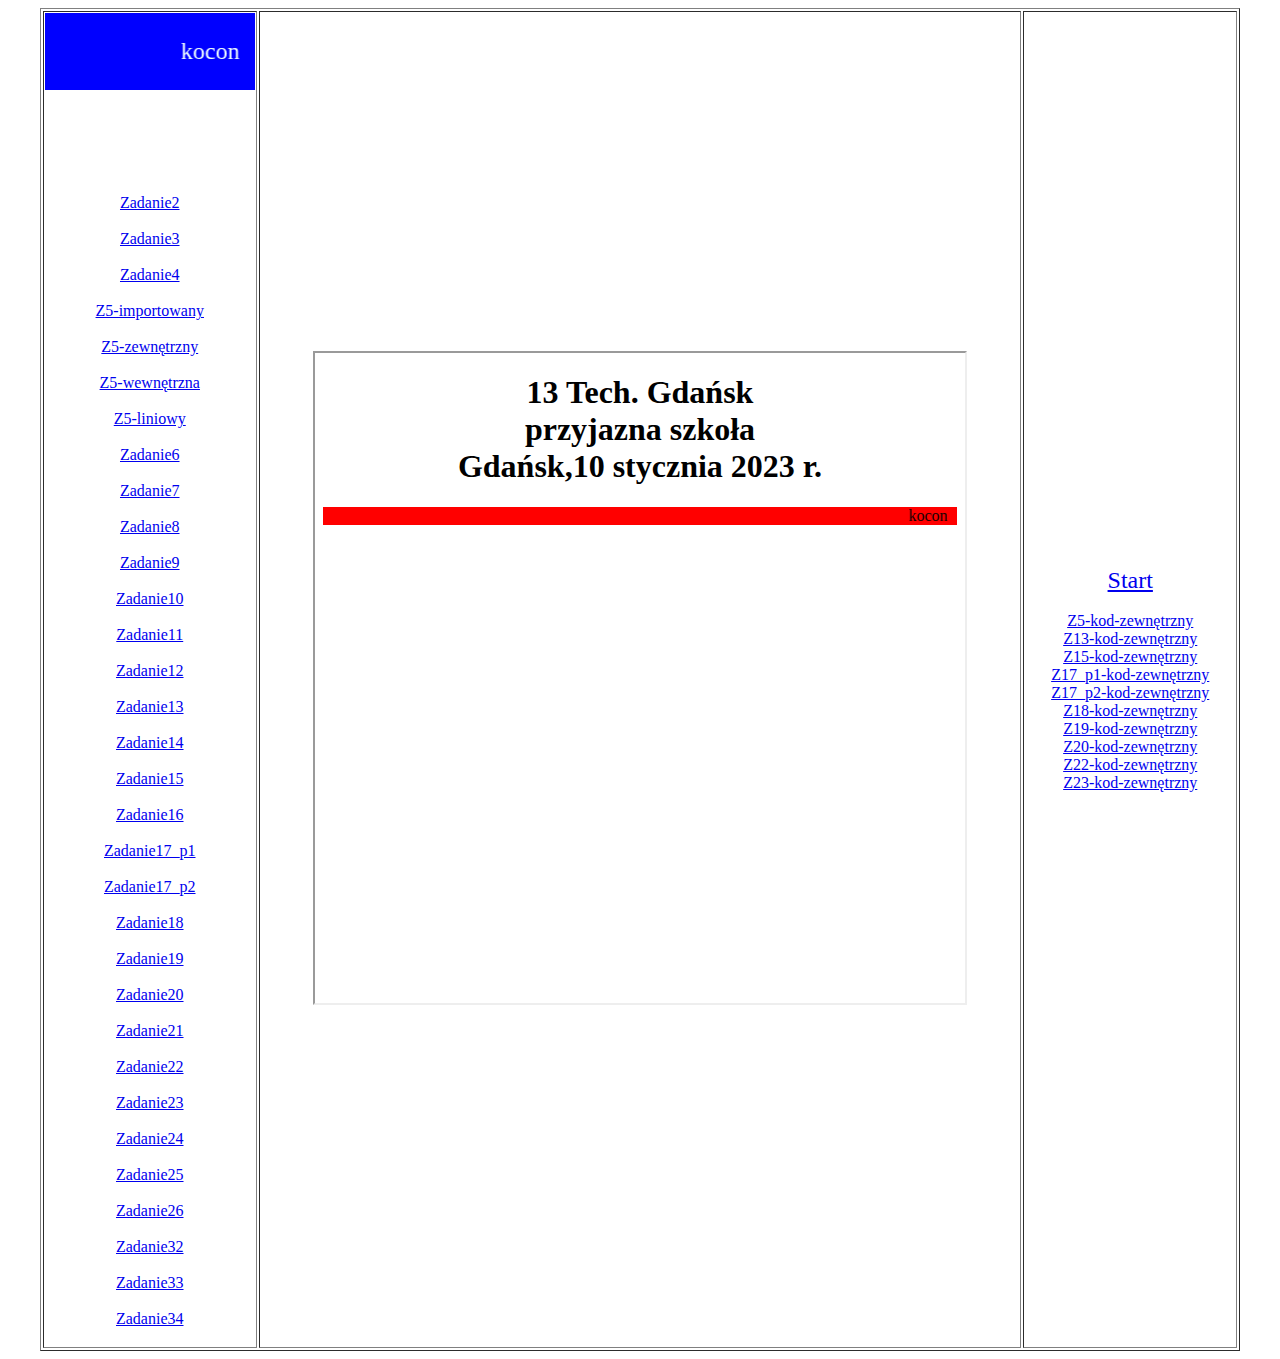
<file: index.html>
﻿<!--kocon -->

<!DOCTYPE html>

<html>
    <head>
        <meta http-equiv="Content-Type" content="text/html; charset=UTF-8" />
        <title>INDEX</title>
    </head>
    <body>
        <table width=95% border="1" align="center">
            <tr>
                <td width=18% align=center>
                <marquee style="background: blue; font-size: 24px; color: azure; padding: 25px; margin-bottom: 100px" >kocon</marquee>
                
                <a href="zadanie2_kocon.html" target="strony">Zadanie2</a>
                <br><br>
                <a href="zadanie3_kocon.html" target="strony">Zadanie3</a>
                <br><br>
<a href="zadanie4_kocon.html" target="strony">Zadanie4</a>
<br><br>
                <a href="koco_z5_1.html" target="strony">Z5-importowany</a>
                <br><br>
                <a href="koco_z5_2.html" target="strony">Z5-zewnętrzny</a>
                <br><br>
                <a href="koco_z5_3.html" target="strony">Z5-wewnętrzna</a>
                <br><br>
                <a href="koco_z5_4.html" target="strony">Z5-liniowy</a>  
                <br><br>
       <a href="koco_z6.html" target="strony">Zadanie6</a>
<br><br>
 <a href="zadanie7_kocon.html" target="strony">Zadanie7</a>
<br><br>
<a href="zadanie8_kocon.html" target="strony">Zadanie8</a>
<br><br>
<a href="zadanie9_kocon.html" target="strony">Zadanie9</a>
<br><br>
<a href="zadanie10_kocon.html" target="strony">Zadanie10</a>
<br><br>
<a href="zadanie11_kocon.html" target="strony">Zadanie11</a>
<br><br>
<a href="zadanie12_kocon.html" target="strony">Zadanie12</a>
<br><br>
<a href="zadanie13_koco.html" target="strony">Zadanie13</a>
<br><br>
<a href="zadanie14_kocon.html" target="strony">Zadanie14</a>
<br><br>
<a href="zadanie15_kocon.html" target="strony">Zadanie15</a>
<br><br>
<a href="zadanie16_koco.html" target="strony">Zadanie16</a>
<br><br>
<a href="zadanie17_p1_koco_.html" target="strony">Zadanie17_p1</a>
<br><br>
<a href="zadanie17_p2_koco_.html" target="strony">Zadanie17_p2</a>
<br><br>
<a href="zadanie18_koco.html" target="strony">Zadanie18</a>
<br><br>
<a href="zadanie19_koco.html" target="strony">Zadanie19</a>
<br><br>
<a href="zadanie20_koco.html" target="strony">Zadanie20</a>
<br><br>
<a href="zadanie21_koco.html" target="strony">Zadanie21</a>
<br><br>
<a href="zadanie22_koco.html" target="strony">Zadanie22</a>
<br><br>
<a href="zadanie23_koco.html" target="strony">Zadanie23</a>
<br><br>
<a href="zadanie24_koco.html" target="strony">Zadanie24</a>
<br><br>
<a href="zadanie25_koco.html" target="strony">Zadanie25</a>
<br><br>
<a href="zadanie26_kocon.html" target="strony">Zadanie26</a>
<br><br>
<a href="zadanie32_koco.html" target="strony">Zadanie32</a>
<br><br>
<a href="zadanie33_koco.html" target="strony">Zadanie33</a>
<br><br>
<a href="zadanie34_koco.html" target="strony">Zadanie34</a>
<br><br>
                <td align=center>
                   
                        <iframe width=650 height=650 name="strony" src="start.html" border="0"></iframe>
                    
                </td>

                
                <td width=18% align=center><a href="start.html" target="strony" style="font-size: 24px">Start</a>
                <br><br>
                <a href="koco_z5_2.txt" target="strony">Z5-kod-zewnętrzny</a>
                <br>
<a href="zadanie13_kocon_kody.txt" target="strony">Z13-kod-zewnętrzny</a>
<br>
<a href="zadanie15_kocon_kod.txt" target="strony">Z15-kod-zewnętrzny</a>
<br>
<a href="zadanie17_p1_kod.txt" target="strony">Z17_p1-kod-zewnętrzny</a>
<br>
<a href="zadanie17_p2_kod.txt" target="strony">Z17_p2-kod-zewnętrzny</a>
<br>
<a href="zadanie18_koco_kod.txt" target="strony">Z18-kod-zewnętrzny</a>
<br>
<a href="zadanie19_koco_kod.txt" target="strony">Z19-kod-zewnętrzny</a>
<br>
<a href="zadanie20_kod.txt" target="strony">Z20-kod-zewnętrzny</a>
<br>
<a href="zadanie22_kod.txt" target="strony">Z22-kod-zewnętrzny</a>
<br>
<a href="zadanie23_kod.txt" target="strony">Z23-kod-zewnętrzny</a>
<br>
                
               
                
            </tr>
        </table>
    </body>
</html>
</file>
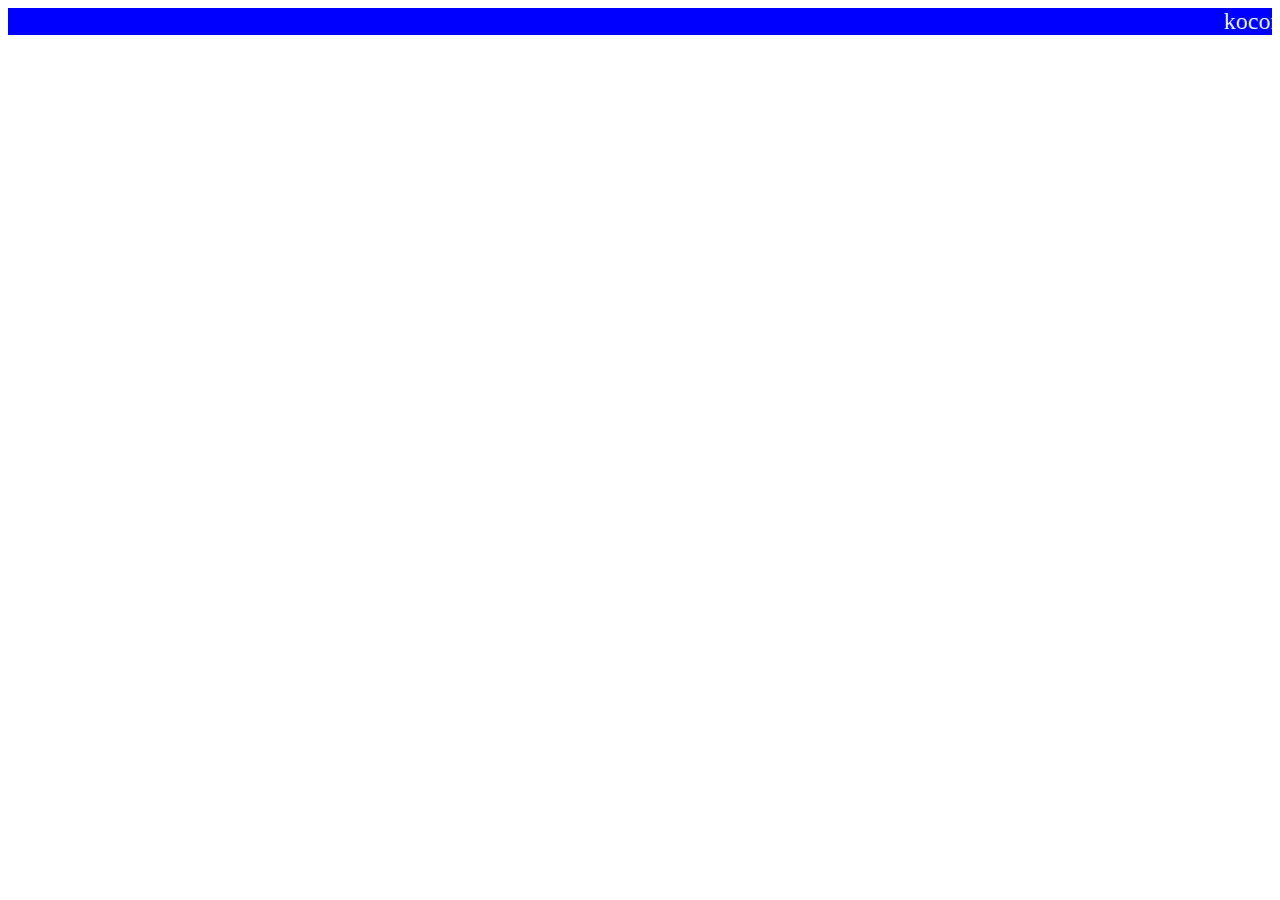
<file: baner.html>
﻿<!-- kocon -->

<!DOCTYPE html>

<html>
    <head>
        <meta http-equiv="Content-Type" content="text/html; charset=UTF-8" />
        <title>Baner</title>
    </head>
    <body>
        <marquee style="background: blue; font-size: 24px; color: azure">kocon</marquee>
    </body>
</html>
</file>
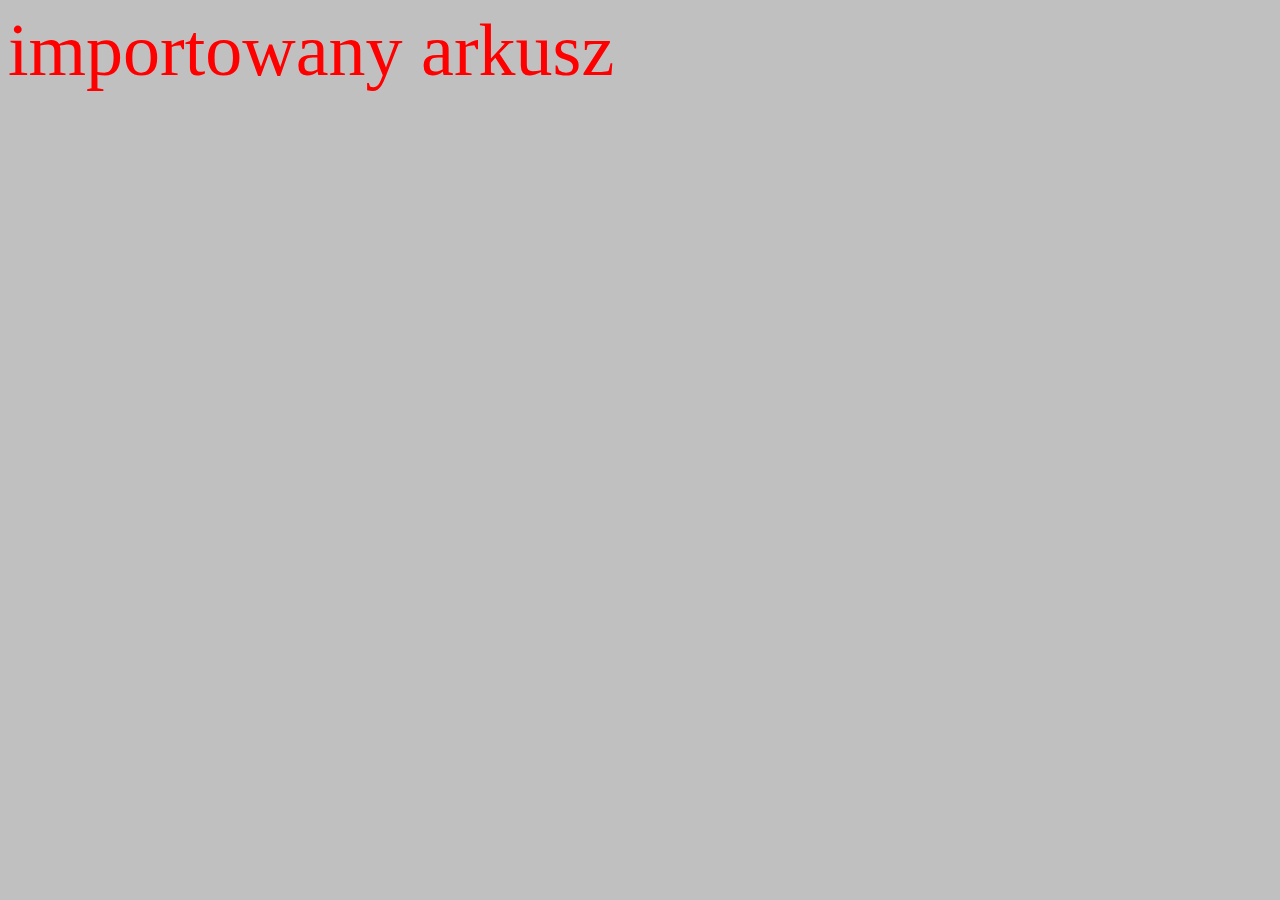
<file: koco_z5_1.html>
﻿<!--kocon -->

<html>
    <head>
        <title>styl importowany</title>
            <meta http-equiv="Content-Type" content="text/html; charset=UTF-8" />
            <!-- importowany -->
            <style>
                @import url("koco_z5_1.css ");
        </style>
    </head>
        <body bgcolor="silver">
            <p>importowany arkusz</p>
        </body>
</html>
</file>
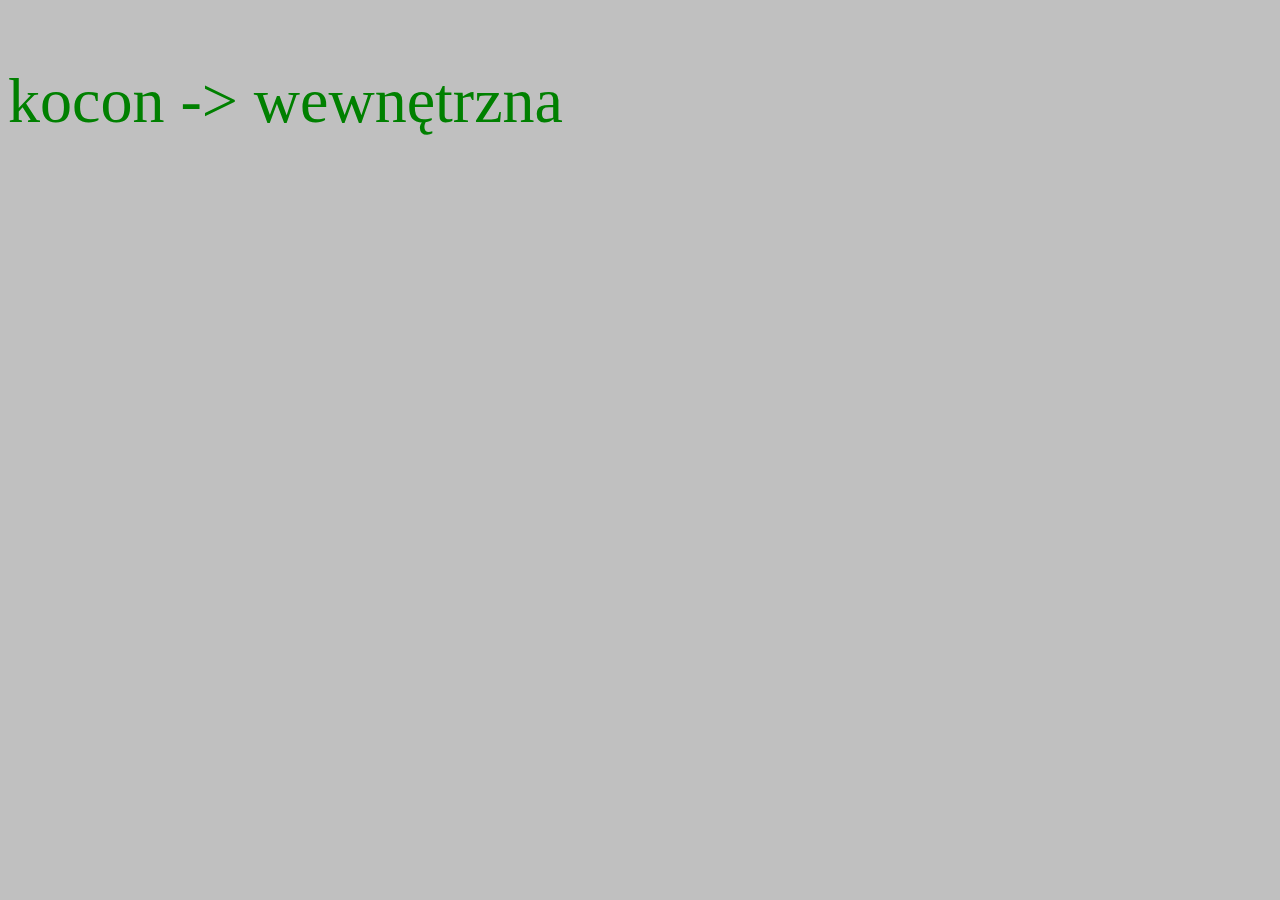
<file: koco_z5_3.html>
﻿<!--kocon -->

<!DOCTYPE html>
<html>
    <head>
        <meta http-equiv="Content-Type" content="text/html; charset=UTF-8" />
        <title>styl wewnętrzny</title>
        
        <!-- styl wewnętrzny -->
            <style>
            p {
            color: green;
            font-size: 64px;
            }
    </style>
    </head>
    
    <body bgcolor="silver">
        <p> kocon -> wewnętrzna</p>
    </body>
</html>
</file>
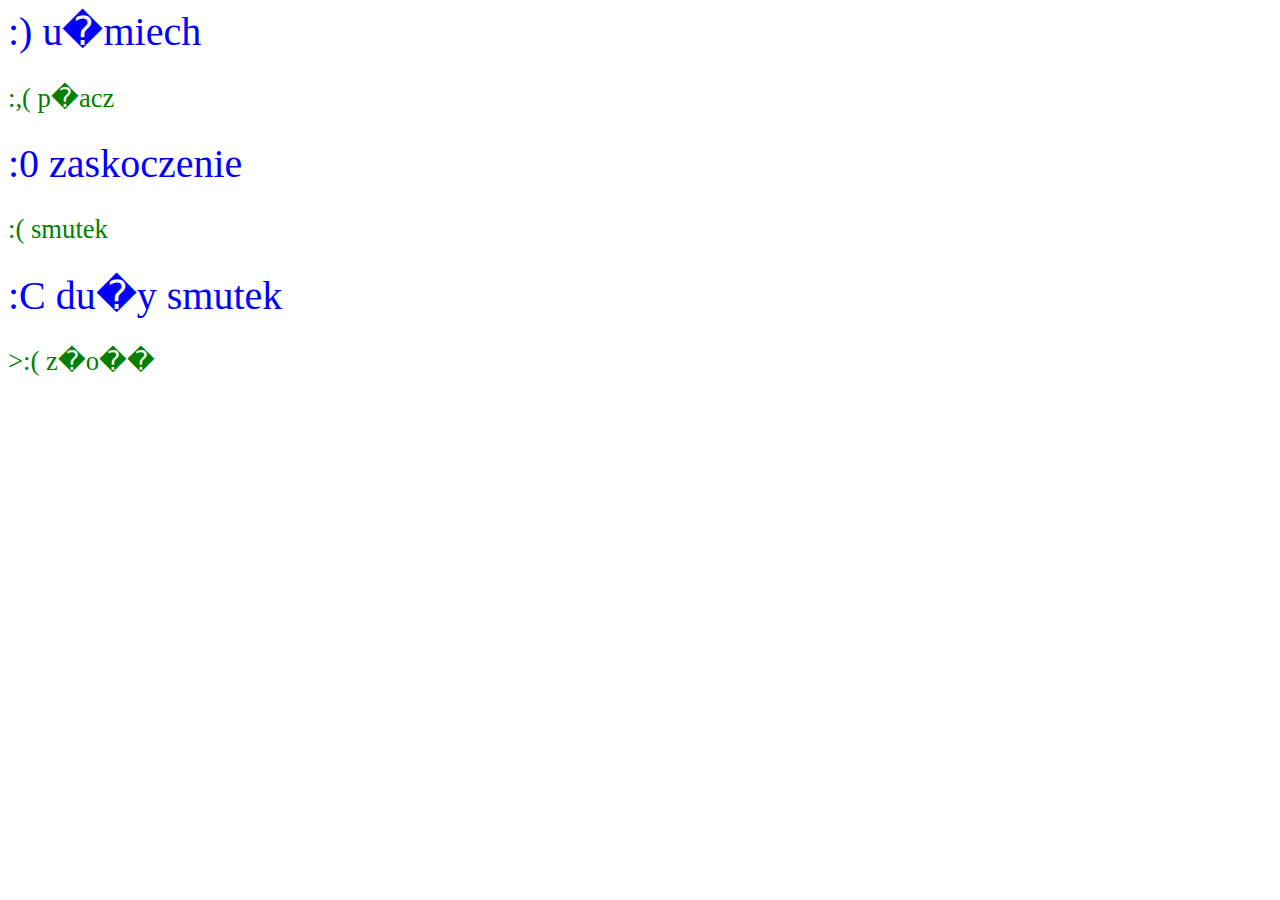
<file: koco_z6.html>
<html>
    <head>
     <meta http-equiv="Content-Type" content="text/html; charset=UTF-8" />
     <title>Nowe mo�liwo�ci CSS</title>
    </head>
<style>
@import url("kocon_z6.css ");
</style>
</head>

<body>
 :) u�miech 
<p> :,( p�acz </p>
 :0 zaskoczenie 
<p> :( smutek </p>
 :C du�y smutek
<p>>:( z�o�� </p>

</body>

</html>
</file>
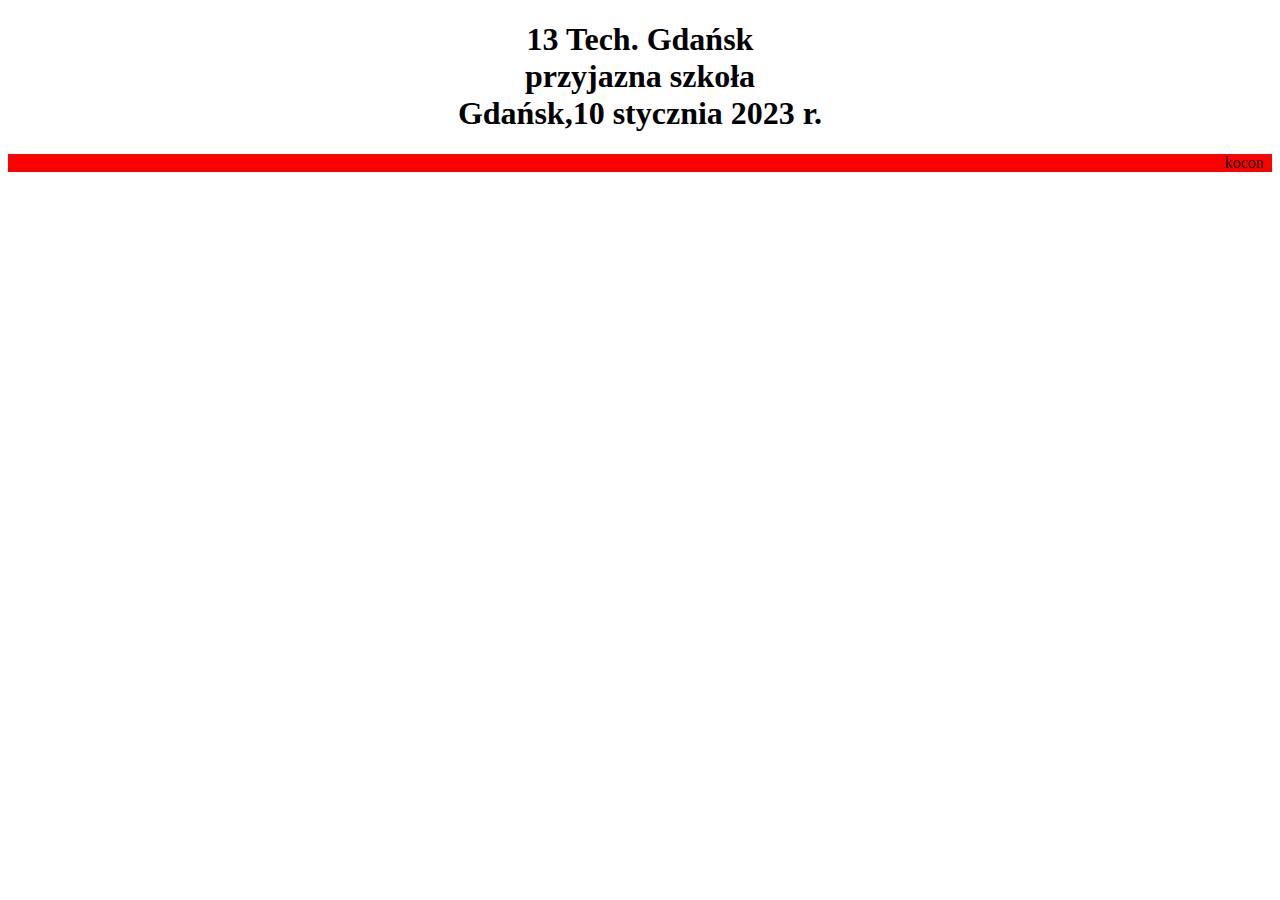
<file: start.html>
﻿<!--kocon -->

<!DOCTYPE html>

<html>
    <head>
        <meta http-equiv="Content-Type" content="text/html; charset=UTF-8" />
        <title>Start</title>
    </head>
    <body>
        <h1 align="center"> 13 Tech. Gdańsk<br>przyjazna szkoła<br>Gdańsk,10 stycznia 2023 r.</h1>
        <marquee bgcolor="red">kocon</marquee>
    </body>
</html>
</file>
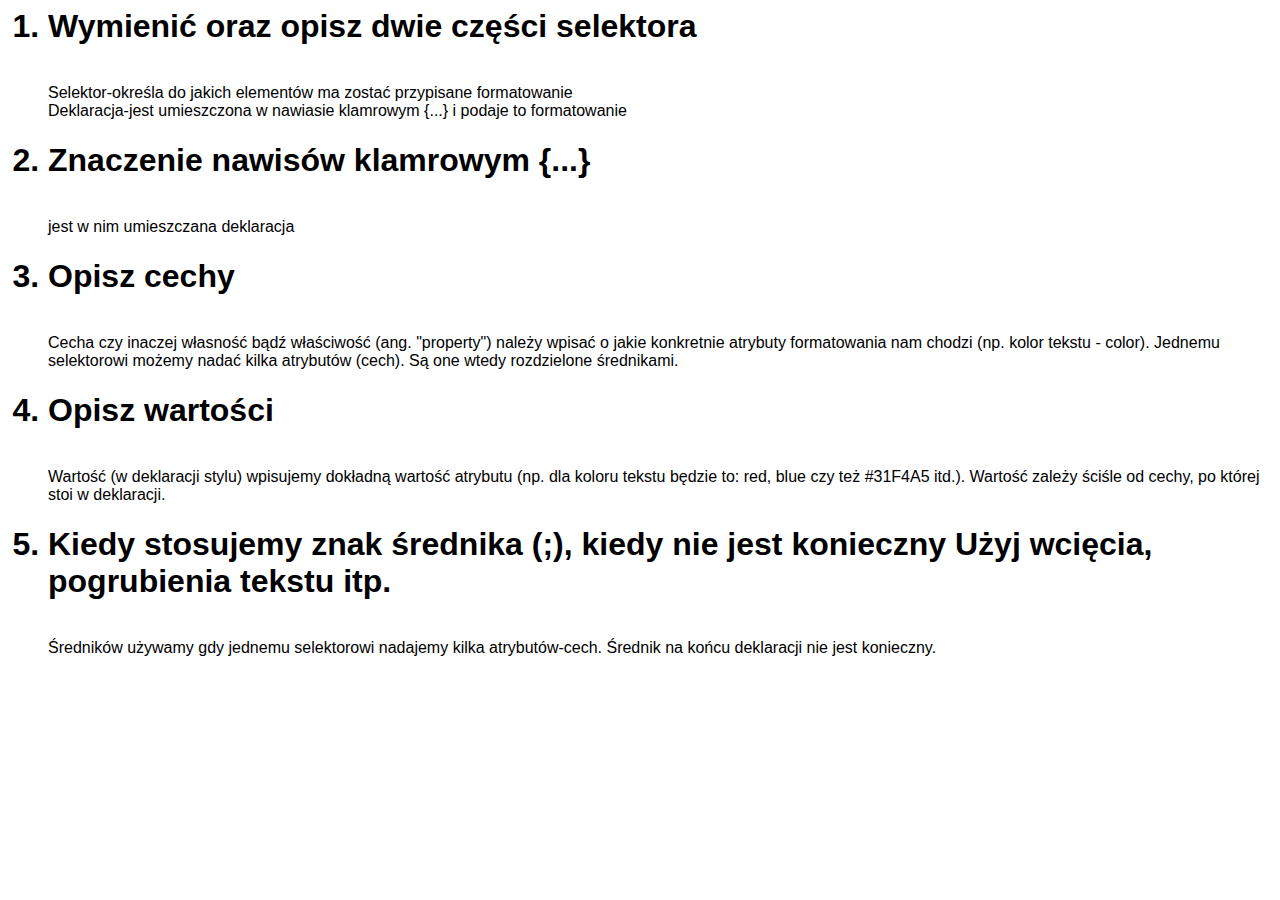
<file: zadanie10_kocon.html>
<html>
    <head>
     <meta http-equiv="Content-Type" content="text/html; charset=UTF-8" />
     <title>Nowe możliwości CSS</title>
    </head>
<body>

<font face="arial">
<OL START=1><h1><LI>Wymienić oraz opisz dwie części selektora</h1><br>
</LI>
Selektor-określa do jakich elementów ma zostać przypisane formatowanie<br>
Deklaracja-jest umieszczona w nawiasie klamrowym {...} i podaje to formatowanie
</OL>

<OL START=2><h1><LI>Znaczenie nawisów klamrowym {...}</h1><br>
</LI>
jest w nim umieszczana deklaracja
</OL>

<OL START=3><h1><LI>Opisz cechy</h1><br>
</LI>
Cecha czy inaczej własność bądź właściwość (ang. "property") należy wpisać o jakie 
konkretnie atrybuty formatowania nam chodzi (np. kolor tekstu - color). 
Jednemu selektorowi możemy nadać kilka atrybutów (cech). Są one wtedy rozdzielone 
średnikami.
</OL>

<OL START=4><h1><LI>Opisz wartości</h1><br>
</LI>
Wartość (w deklaracji stylu) wpisujemy dokładną wartość atrybutu (np. dla 
koloru tekstu będzie to: red, blue czy też #31F4A5 itd.). Wartość zależy ściśle od cechy, po 
której stoi w deklaracji.
</OL>

<OL START=5><h1><LI>Kiedy stosujemy znak średnika (;), kiedy nie jest konieczny
Użyj wcięcia, pogrubienia tekstu itp.
</h1><br>
</LI>
Średników używamy gdy jednemu selektorowi nadajemy kilka atrybutów-cech. Średnik na końcu deklaracji nie jest konieczny.
</OL>

</font>

</body>
</html>
</file>
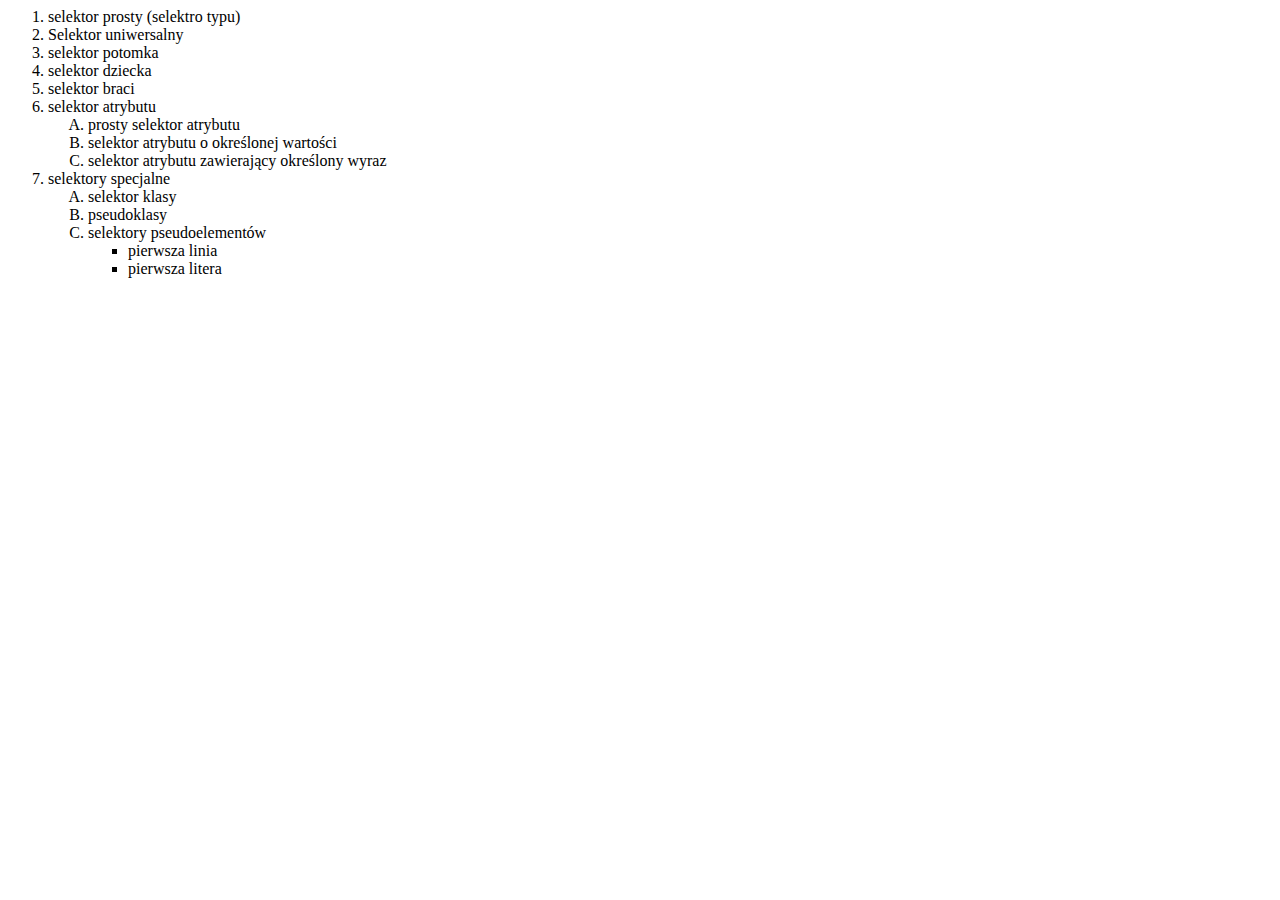
<file: zadanie11_kocon.html>
<html>
    <head>
     <meta http-equiv="Content-Type" content="text/html; charset=UTF-8" />
     <title>Nowe możliwości CSS</title>
    </head>
<body>
<ol start="1">
<li>selektor prosty (selektro typu)</li>



<li>Selektor uniwersalny</li>


<li>selektor potomka</li>


<li>selektor dziecka</li>



<li>selektor braci</li>



<li>selektor atrybutu
	<ol type="A">
	<li>prosty selektor atrybutu
	</li>
	<li>selektor atrybutu o określonej wartości
	</li>
	<li>selektor atrybutu zawierający określony wyraz
	</li>
	</ol>
</li>



<li>selektory specjalne
	<ol type="A">
	<li>selektor klasy
	</li>
	<li>pseudoklasy
	</li>
	<li>selektory pseudoelementów
	</li>
		<ul>
		<li>pierwsza linia
		</li>
		<li>pierwsza litera
		</li>
		</ul>
	</ol>
</ol>


</body>
</html>
</file>
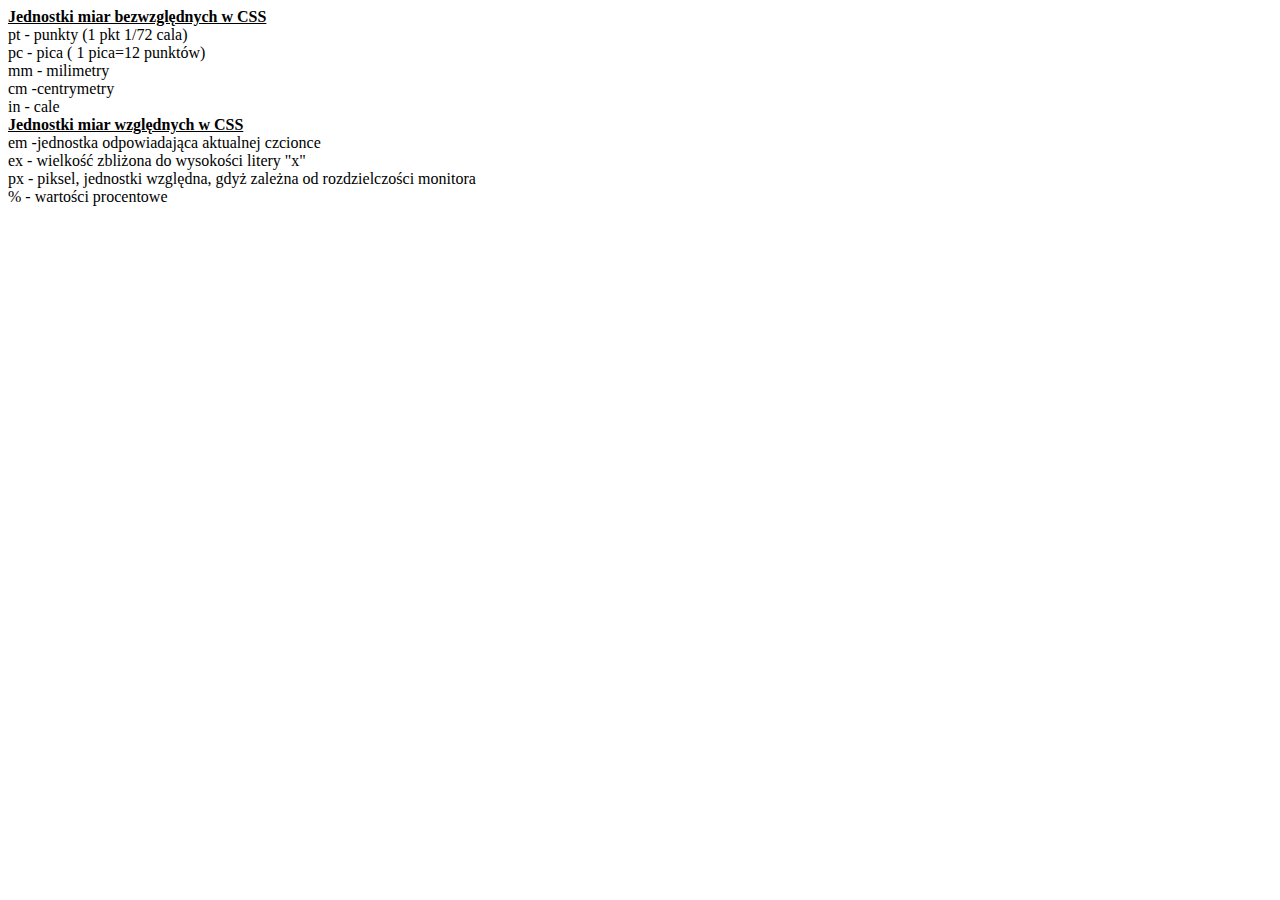
<file: zadanie12_kocon.html>
<html>
    <head>
     <meta http-equiv="Content-Type" content="text/html; charset=UTF-8" />
     <title>Nowe możliwości CSS</title>
    </head>
<body>

<b><u>Jednostki miar bezwzględnych w CSS</b></u><br>
 pt - punkty (1 pkt 1/72 cala)<br>
 pc - pica ( 1 pica=12 punktów)<br>
 mm - milimetry<br>
 cm -centrymetry<br>
 in - cale<br>
<b><u>Jednostki miar względnych w CSS </b></u><br>
 em -jednostka odpowiadająca aktualnej czcionce<br>
 ex - wielkość zbliżona do wysokości litery "x"<br>
 px - piksel, jednostki względna, gdyż zależna od rozdzielczości monitora<br>
 % - wartości procentowe
</body>

</html>
</file>
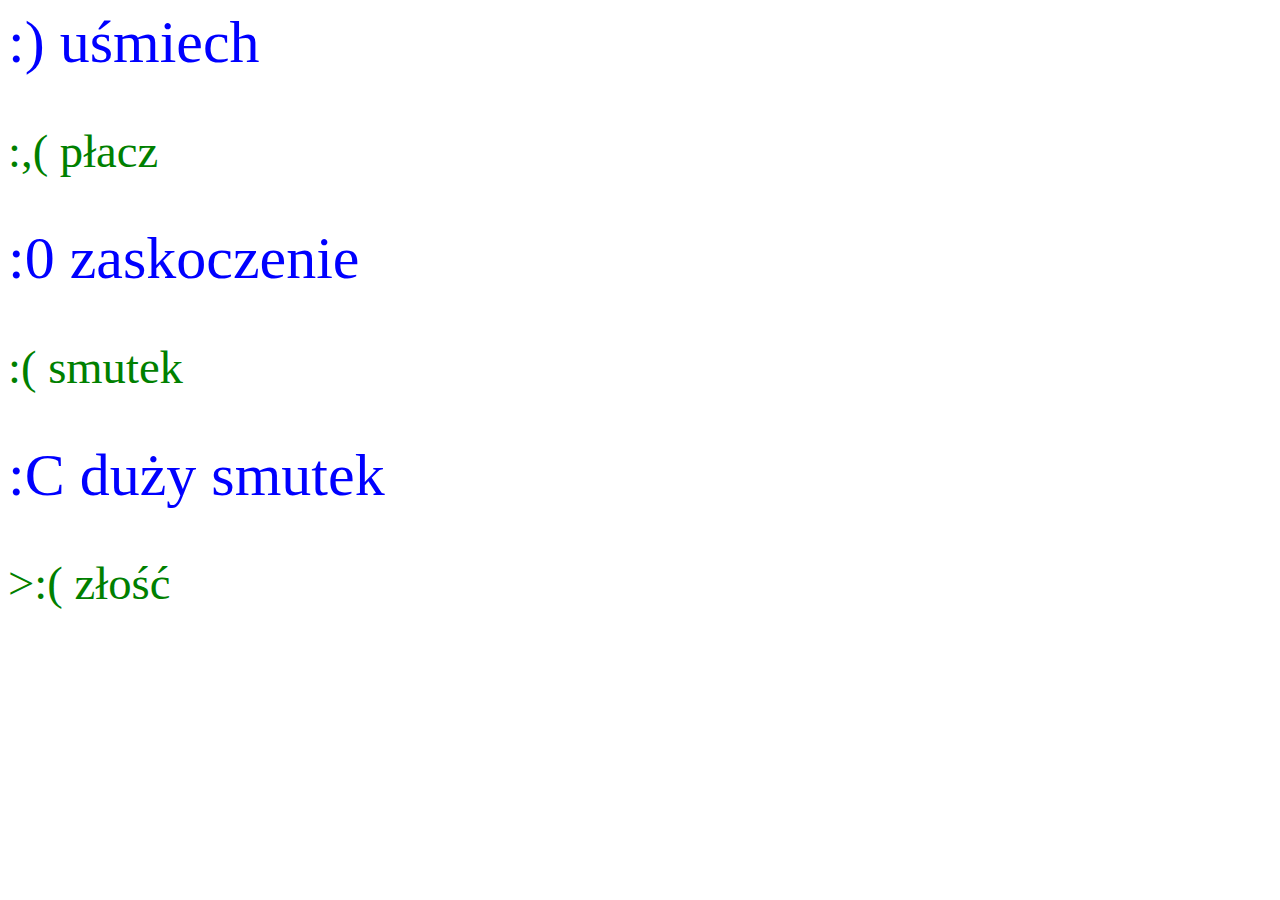
<file: zadanie13_koco.html>
<html>
    <head>
     <meta http-equiv="Content-Type" content="text/html; charset=UTF-8" />
     <title>Nowe możliwości CSS</title>
    </head>
<style>
@import url("koco_z13.css ");
</style>
</head>

<body>
 :) uśmiech 
<p> :,( płacz </p>
 :0 zaskoczenie 
<p> :( smutek </p>
 :C duży smutek
<p>>:( złość </p>

</body>

</html>
</file>
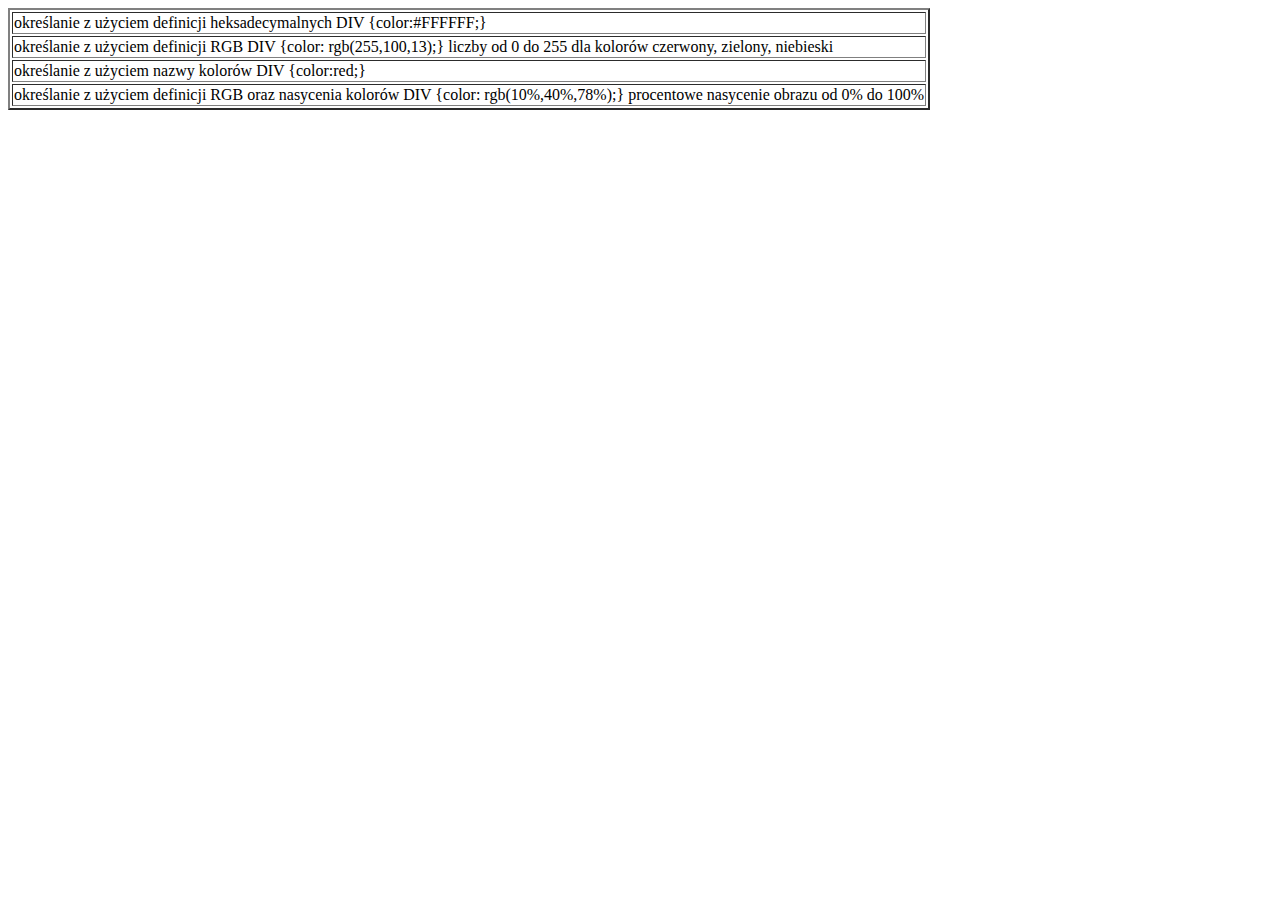
<file: zadanie14_kocon.html>
<html>
    <head>
     <meta http-equiv="Content-Type" content="text/html; charset=UTF-8" />
     <title>Nowe możliwości CSS</title>
    </head>
<body>
<table border="2">
<tr>
<td>
określanie z użyciem definicji heksadecymalnych
DIV {color:#FFFFFF;}
</td>
</tr>
<tr>
<td>
określanie z użyciem definicji RGB
DIV {color: rgb(255,100,13);} 
liczby od 0 do 255 dla kolorów czerwony, zielony, niebieski
</td>
</tr>
<tr>
<td>
określanie z użyciem nazwy kolorów
DIV {color:red;}
</td>
</tr>
<tr>
<td>
określanie z użyciem definicji RGB oraz nasycenia kolorów
DIV {color: rgb(10%,40%,78%);} procentowe nasycenie obrazu od 0% do 100%
</td>
</tr>

</table>
</body>
</html>
</file>
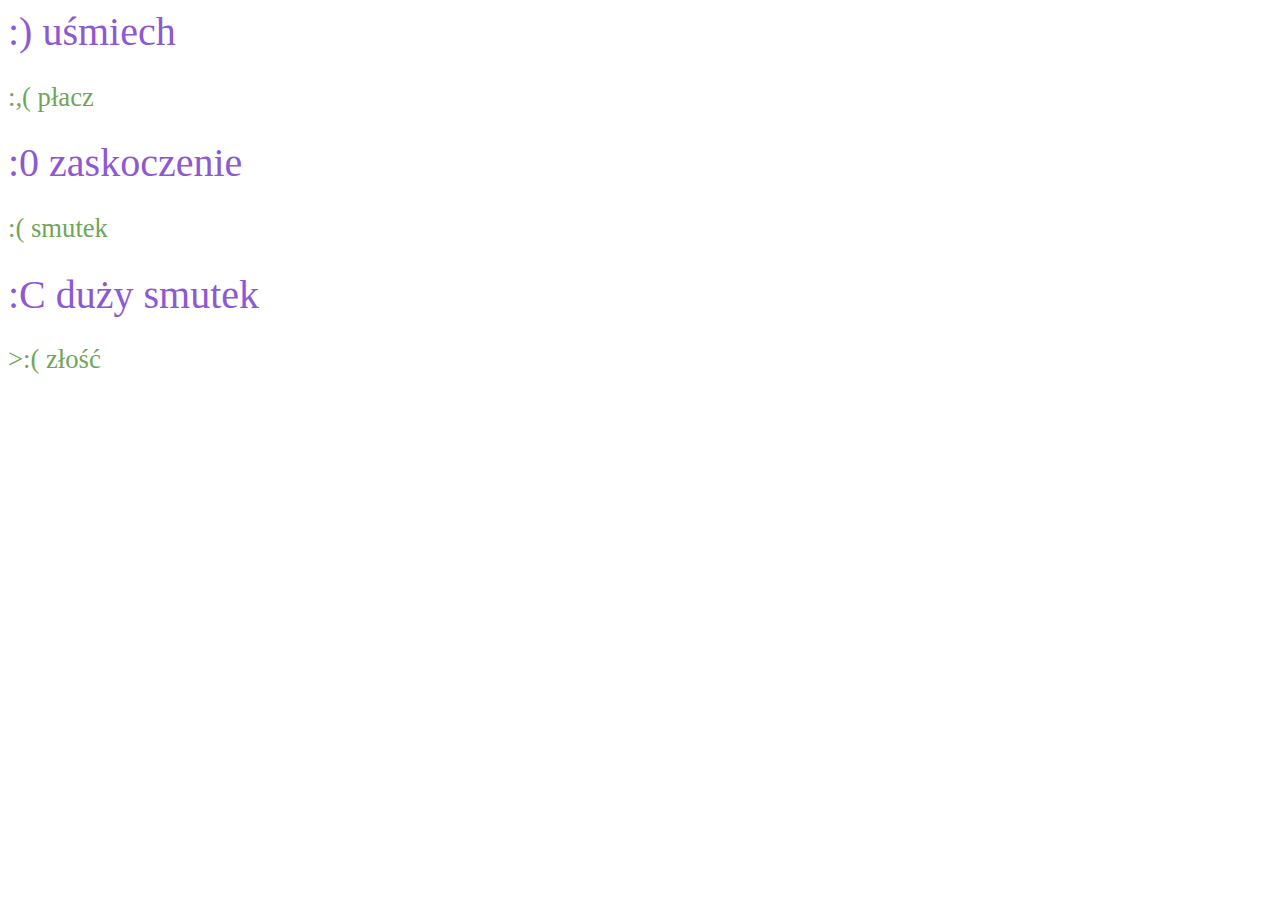
<file: zadanie15_kocon.html>
<html>
    <head>
     <meta http-equiv="Content-Type" content="text/html; charset=UTF-8" />
     <title>Nowe możliwości CSS</title>
    </head>
<style>
@import url("koco_z15.css ");
</style>
</head>

<body>
 :) uśmiech 
<p> :,( płacz </p>
 :0 zaskoczenie 
<p> :( smutek </p>
 :C duży smutek
<p>>:( złość </p>

</body>

</html>
</file>
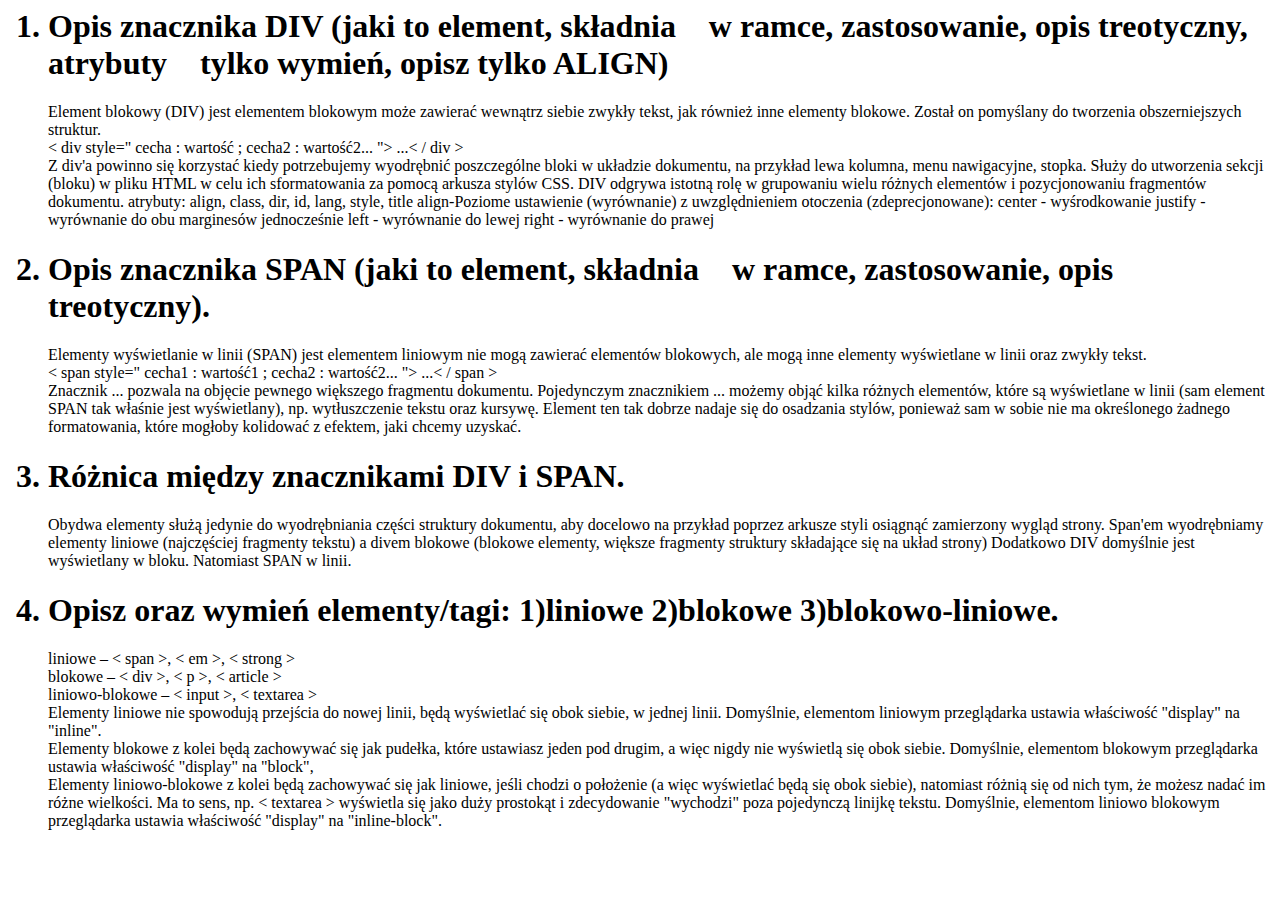
<file: zadanie16_koco.html>
﻿<html>
    <head>
     <meta http-equiv="Content-Type" content="text/html; charset=UTF-8" />
    </head>
<body>
<ol>

<h1> <li>Opis znacznika DIV (jaki to element, składnia w ramce, zastosowanie, opis 
treotyczny, atrybuty tylko wymień, opisz tylko ALIGN)</h1>
</li>
Element blokowy (DIV) jest elementem blokowym może zawierać wewnątrz siebie 
zwykły tekst, jak również inne elementy blokowe. Został on pomyślany do tworzenia 
obszerniejszych struktur. <br>
<&nbsp;div style="&nbsp;cecha&nbsp;: wartość&nbsp;; cecha2&nbsp;: wartość2...&nbsp;">&nbsp;...<&nbsp;/&nbsp;div&nbsp;><br>
Z div'a powinno się korzystać kiedy potrzebujemy wyodrębnić poszczególne bloki w 
układzie dokumentu, na przykład lewa kolumna, menu nawigacyjne, stopka.
Służy do utworzenia sekcji (bloku) w pliku HTML w celu ich sformatowania za 
pomocą arkusza stylów CSS. 
DIV odgrywa istotną rolę w grupowaniu wielu różnych elementów i pozycjonowaniu 
fragmentów dokumentu. 
atrybuty: align, class, dir, id, lang, style, title
align-Poziome ustawienie (wyrównanie) z uwzględnieniem otoczenia (zdeprecjonowane):
 center - wyśrodkowanie
 justify - wyrównanie do obu marginesów jednocześnie
 left - wyrównanie do lewej
 right - wyrównanie do prawej

<h1><li>Opis znacznika SPAN (jaki to element, składnia w ramce, zastosowanie, opis 
treotyczny).
</li></h1>
Elementy wyświetlanie w linii (SPAN) jest elementem liniowym nie mogą zawierać 
elementów blokowych, ale mogą inne elementy wyświetlane w linii oraz zwykły tekst. <br>
<&nbsp;span style="&nbsp;cecha1&nbsp;: wartość1&nbsp;; cecha2&nbsp;: wartość2...&nbsp;">&nbsp;...<&nbsp;/&nbsp;span&nbsp;><br>
Znacznik <span>...</span> pozwala na objęcie pewnego większego fragmentu dokumentu. 
Pojedynczym znacznikiem <span>...</span> możemy objąć kilka różnych elementów, które 
są wyświetlane w linii (sam element SPAN tak właśnie jest wyświetlany), np. wytłuszczenie 
tekstu oraz kursywę. Element ten tak dobrze nadaje się do osadzania stylów, ponieważ sam w 
sobie nie ma określonego żadnego formatowania, które mogłoby kolidować z efektem, jaki 
chcemy uzyskać.

<h1><li>Różnica między znacznikami DIV i SPAN.
</h1></li>
Obydwa elementy służą jedynie do wyodrębniania części struktury dokumentu, aby docelowo 
na przykład poprzez arkusze styli osiągnąć zamierzony wygląd strony.
Span'em wyodrębniamy elementy liniowe (najczęściej fragmenty tekstu) a divem blokowe
(blokowe elementy, większe fragmenty struktury składające się na układ strony)
Dodatkowo DIV domyślnie jest wyświetlany w bloku. Natomiast SPAN w linii.

<h1><li>Opisz oraz wymień elementy/tagi: 1)liniowe 2)blokowe 3)blokowo-liniowe.
</h1></li>
liniowe – <&nbsp;span&nbsp;>, <&nbsp;em&nbsp;>, <&nbsp;strong&nbsp;><br>
blokowe – <&nbsp;div&nbsp;>, <&nbsp;p&nbsp;>, <&nbsp;article&nbsp;><br>
liniowo-blokowe – <&nbsp;input&nbsp;>, <&nbsp;textarea&nbsp;><br>
Elementy liniowe nie spowodują przejścia do nowej linii, będą wyświetlać się obok siebie, w 
jednej linii. Domyślnie, elementom liniowym przeglądarka ustawia właściwość "display" na 
"inline".<br>
Elementy blokowe z kolei będą zachowywać się jak pudełka, które ustawiasz jeden pod 
drugim, a więc nigdy nie wyświetlą się obok siebie. Domyślnie, elementom blokowym 
przeglądarka ustawia właściwość "display" na "block",<br>
Elementy liniowo-blokowe z kolei będą zachowywać się jak liniowe, jeśli chodzi o 
położenie (a więc wyświetlać będą się obok siebie), natomiast różnią się od nich tym, że 
możesz nadać im różne wielkości. Ma to sens, np. <&nbsp;textarea&nbsp;> wyświetla się jako duży 
prostokąt i zdecydowanie "wychodzi" poza pojedynczą linijkę tekstu. Domyślnie, elementom
liniowo blokowym przeglądarka ustawia właściwość "display" na "inline-block".

</ol>
</body>
</html>
<!--maksymilian kocon -->
</file>
